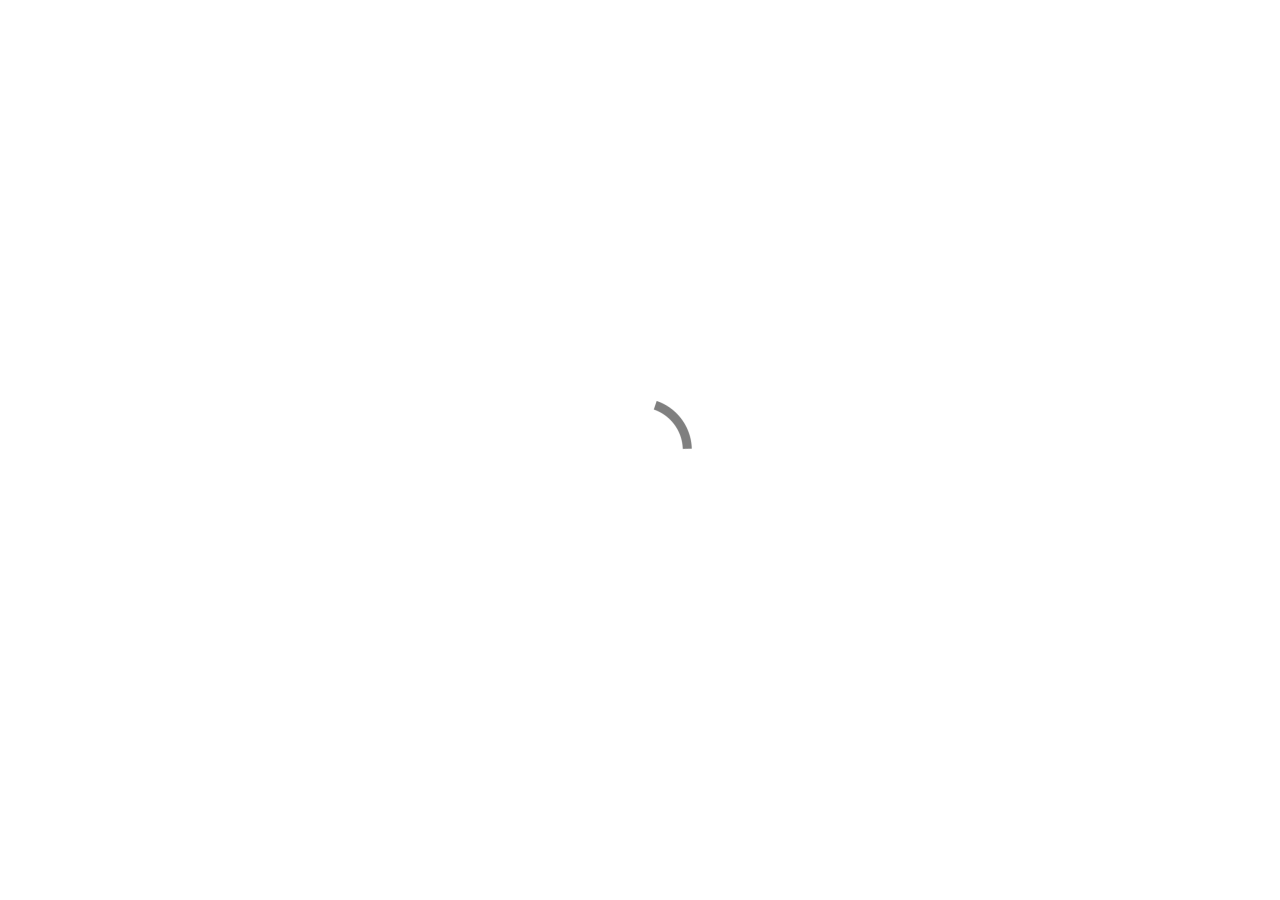
<file: tokenomics/index.html>
<!doctype html>
<html>
<head>
    <meta charset="utf-8">
    <meta name="keywords" content="">
    <meta name="description" content="">
    <meta name="viewport" content="width=device-width, initial-scale=1.0, viewport-fit=cover">
	<link rel="canonical" href="https://sheke.shop/tokenomics/">
	<meta name="robots" content="index, follow">
    <link rel="shortcut icon" type="image/png" href="../favicon.png">
    
	<link rel="stylesheet" type="text/css" href="../css/bootstrap.min.css?9512">
	<link rel="stylesheet" type="text/css" href="../style.css?4072">
	<link rel="stylesheet" type="text/css" href="../css/animate.min.css?1250">
	<link rel="stylesheet" type="text/css" href="../css/all.min.css">
	
    <title>Tokenomics</title>


    
<!-- Analytics -->
 
<!-- Analytics END -->
    
</head>
<body data-clean-url="true">

<!-- Preloader -->
<div id="page-loading-blocs-notifaction" class="page-preloader"></div>
<!-- Preloader END -->


<!-- Main container -->
<div class="page-container">
    
<!-- bloc-0 -->
<div class="bloc l-bloc" id="bloc-0">
	<div class="container bloc-sm">
		<div class="row">
			<div class="col">
				<nav class="navbar navbar-light row navbar-expand-md" role="navigation">
					<div class="container-fluid ">
						<a class="navbar-brand" href="../">SHEKE</a>
						<button id="nav-toggle" type="button" class="ui-navbar-toggler navbar-toggler border-0 p-0 ms-auto" aria-expanded="false" aria-label="Toggle navigation" data-bs-toggle="collapse" data-bs-target=".navbar-9639">
							<span class="navbar-toggler-icon"><svg height="32" viewBox="0 0 32 32" width="32"><path class="svg-menu-icon" d="m2 9h28m-28 7h28m-28 7h28"></path></svg></span>
						</button>
						<div class="collapse navbar-collapse navbar-35179 navbar-9639">
								<ul class="site-navigation nav navbar-nav ms-auto">
									<li class="nav-item">
										<a href="../" class="nav-link">Home</a>
									</li>
									<li class="nav-item">
										<a href="." class="a-btn nav-link">Tokenomics</a>
									</li>
								</ul>
							</div>
					</div>
				</nav>
			</div>
		</div>
	</div>
</div>
<!-- bloc-0 END -->

<!-- Bloc Group -->

<!-- Bloc Group -->
<div class="bloc-group">

<!-- bloc-2 -->
<div class="bloc l-bloc none bloc-tile-2" id="bloc-2">
	<div class="container bloc-lg">
		<div class="row">
			<div class="col-12">
				<picture><source type="image/webp" srcset="../img/lazyload-ph.png" data-srcset="../img/wank.webp"><img src="../img/lazyload-ph.png" data-src="../img/wank.png" class="img-fluid mx-auto d-block lazyload" alt="placeholder image" width="1024" height="1024"></picture>
			</div>
		</div>
	</div>
</div>
<!-- bloc-2 END -->

<!-- bloc-3 -->
<div class="bloc l-bloc none bloc-tile-2 " id="bloc-3">
	<div class="container bloc-lg">
		<div class="row">
			<div class="col-12">
				<h3 class="mb-4">
					Tokenomics
				</h3>
				<p>
					We are working on it
				</p>
			</div>
		</div>
	</div>
</div>
<!-- bloc-3 END -->
</div>
<!-- Bloc Group END -->

<!-- ScrollToTop Button -->
<button aria-label="Scroll to top button" class="bloc-button btn btn-d scrollToTop" onclick="scrollToTarget('1',this)"><svg xmlns="http://www.w3.org/2000/svg" width="22" height="22" viewBox="0 0 32 32"><path class="scroll-to-top-btn-icon" d="M30,22.656l-14-13-14,13"/></svg></button>
<!-- ScrollToTop Button END-->


</div>
<!-- Main container END -->
    


<!-- Additional JS -->
<script src="../js/bootstrap.bundle.min.js?9728"></script>
<script src="../js/blocs.min.js?1175"></script>
<script src="../js/lazysizes.min.js" defer></script><!-- Additional JS END -->


</body>
</html>
</file>
<file: style.css>
/*-----------------------------------------------------------------------------------
	SHEKE
	About: A shiny new Blocs website.
	Author: User
	Version: 1.0
	Built with Blocs
-----------------------------------------------------------------------------------*/
body{
	margin:0;
	padding:0;
    background:#FFFFFF;
    overflow-x:hidden;
    -webkit-font-smoothing: antialiased;
    -moz-osx-font-smoothing: grayscale;
}
.page-container{overflow: hidden;} /* Prevents unwanted scroll space when scroll FX used. */
a,button{transition: background .3s ease-in-out;outline: none!important;} /* Prevent blue selection glow on Chrome and Safari */
a:hover{text-decoration: none; cursor:pointer;}
.scroll-fx-lock-init{position:fixed!important;top: 0;bottom: 0;left: :0;right: 0;z-index:99999;} /* ScrollFX Lock */
.blocs-grid-container{display: grid!important;grid-template-columns: 1fr 1fr;grid-template-rows: auto auto;column-gap: 1.5rem;row-gap: 1.5rem;} /* CSS Grid */
nav .dropdown-menu .nav-link{color:rgba(0,0,0,0.6)!important;} /* Maintain Downdown Menu Link Color in Navigation */
[data-bs-theme="dark"] nav .dropdown-menu .nav-link{color:var(--bs-dropdown-link-color)!important;} /* Maintain Downdown Menu Link Color in Navigation in Darkmode */


/* Preloader */

.page-preloader{position: fixed;top: 0;bottom: 0;width: 100%;z-index:100000;background:#FFFFFF url("img/pageload-spinner.gif") no-repeat center center;animation-name: preloader-fade;animation-delay: 2s;animation-duration: 0.5s;animation-fill-mode: both;}
.preloader-complete{animation-delay:0.1s;}
@keyframes preloader-fade {0% {opacity: 1;visibility: visible;}100% {opacity: 0;visibility: hidden;}}

/* = Web Fonts
-------------------------------------------------------------- */

@font-face {
	font-family:'Nunito-ExtraBold';
	src: url('./fonts/Nunito-ExtraBold/Nunito-ExtraBold.ttf');
	src: url('./fonts/Nunito-ExtraBold/Nunito-ExtraBold.ttf') format('truetype');
	font-weight: normal;
	font-style: normal;
	font-display:swap;
}

@font-face {
	font-family:'Nunito-SemiBold';
	src: url('./fonts/Nunito-SemiBold/Nunito-SemiBold.ttf');
	src: url('./fonts/Nunito-SemiBold/Nunito-SemiBold.ttf') format('truetype');
	font-weight: normal;
	font-style: normal;
	font-display:swap;
}

@font-face {
	font-family:'Nunito-Bold';
	src: url('./fonts/Nunito-Bold/Nunito-Bold.ttf');
	src: url('./fonts/Nunito-Bold/Nunito-Bold.ttf') format('truetype');
	font-weight: normal;
	font-style: normal;
	font-display:swap;
}

@font-face {
	font-family:'Nunito-Regular';
	src: url('./fonts/Nunito-Regular/Nunito-Regular.ttf');
	src: url('./fonts/Nunito-Regular/Nunito-Regular.ttf') format('truetype');
	font-weight: normal;
	font-style: normal;
	font-display:swap;
}

/* = Blocs
-------------------------------------------------------------- */

.bloc{
	width:100%;
	clear:both;
	background: 50% 50% no-repeat;
	padding:0 20px;
	-webkit-background-size: cover;
	-moz-background-size: cover;
	-o-background-size: cover;
	background-size: cover;
	position:relative;
	display:flex;
}
.bloc .container{
	padding-left:0;
	padding-right:0;
	position:relative;
}


/* Sizes */

.bloc-lg{
	padding:100px 20px;
}
.bloc-sm{
	padding:20px;
}

/* = Full Screen Blocs 
-------------------------------------------------------------- */

.bloc-fill-screen{
	min-height:100vh;
	display: flex;
	flex-direction: column;
	padding-top:20px;
	padding-bottom:20px;
}
.bloc-fill-screen > .container{
	align-self: flex-middle;
	flex-grow: 1;
	display: flex;
	flex-wrap: wrap;
}
.bloc-fill-screen > .container > .row{
	flex-grow: 1;
	align-self: center;
	width:100%;
}
.bloc-fill-screen .fill-bloc-top-edge, .bloc-fill-screen .fill-bloc-bottom-edge{
	flex-grow: 0;
}
.bloc-fill-screen .fill-bloc-top-edge{
	align-self: flex-start;
}
.bloc-fill-screen .fill-bloc-bottom-edge{
	align-self: flex-end;
}


/* Group Styles */

.bloc-group{
	display:flex;
}
.bloc-tile-2{
	width:50%;
}
.bloc-tile-3{
	width:33.33333333%;
}
.bloc-tile-4{
	width:25%;
}
.bloc-tile-2 .container, .bloc-tile-3 .container, .bloc-tile-4 .container{
	width:100%;
}


/* Light theme */

.d-bloc .card,.l-bloc{
	color:rgba(0,0,0,.5);
}
.d-bloc .card button:hover,.l-bloc button:hover{
	color:rgba(0,0,0,.7);
}
.l-bloc .icon-round,.l-bloc .icon-square,.l-bloc .icon-rounded,.l-bloc .icon-semi-rounded-a,.l-bloc .icon-semi-rounded-b{
	border-color:rgba(0,0,0,.7);
}
.d-bloc .card .divider-h span,.l-bloc .divider-h span{
	border-color:rgba(0,0,0,.1);
}
.d-bloc .card .a-btn,.l-bloc .a-btn,.l-bloc .navbar a,.l-bloc a .icon-sm, .l-bloc a .icon-md, .l-bloc a .icon-lg, .l-bloc a .icon-xl, .l-bloc h1 a, .l-bloc h2 a, .l-bloc h3 a, .l-bloc h4 a, .l-bloc h5 a, .l-bloc h6 a, .l-bloc p a{
	color:rgba(0,0,0,.6);
}
.d-bloc .card .a-btn:hover,.l-bloc .a-btn:hover,.l-bloc .navbar a:hover, .l-bloc a:hover .icon-sm, .l-bloc a:hover .icon-md, .l-bloc a:hover .icon-lg, .l-bloc a:hover .icon-xl, .l-bloc h1 a:hover, .l-bloc h2 a:hover, .l-bloc h3 a:hover, .l-bloc h4 a:hover, .l-bloc h5 a:hover, .l-bloc h6 a:hover, .l-bloc p a:hover{
	color:rgba(0,0,0,1);
}
.l-bloc .navbar-toggle .icon-bar{
	color:rgba(0,0,0,.6);
}
.d-bloc .card .btn-wire,.d-bloc .card .btn-wire:hover,.l-bloc .btn-wire,.l-bloc .btn-wire:hover{
	color:rgba(0,0,0,.7);
	border-color:rgba(0,0,0,.3);
}


/* = NavBar
-------------------------------------------------------------- */

/* Navbar Icon */
.svg-menu-icon{
	fill: none;
	stroke: rgba(0,0,0,0.5);
	stroke-width: 2px;
	fill-rule: evenodd;
}
.navbar-dark .svg-menu-icon{
	stroke: rgba(255,255,255,0.5);
}
.menu-icon-thin-bars{
	stroke-width: 1px;
}
.menu-icon-thick-bars{
	stroke-width: 5px;
}
.menu-icon-rounded-bars{
	stroke-width: 3px;
	stroke-linecap: round;
}
.menu-icon-filled{
	fill: rgba(0,0,0,0.5);
	stroke-width: 0px;
}
.navbar-dark .menu-icon-filled{
	fill: rgba(255,255,255,0.5);
}
.navbar-toggler-icon{
	background: none!important;
	pointer-events: none;
	width: 33px;
	height: 33px;
}
/* Handle Multi Level Navigation */
.dropdown-menu .dropdown-menu{
	border:none}
@media (min-width:576px){
	
.navbar-expand-sm .dropdown-menu .dropdown-menu{
	border:1px solid rgba(0,0,0,.15);
	position:absolute;
	left:100%;
	top:-7px}.navbar-expand-sm .dropdown-menu .submenu-left{
	right:100%;
	left:auto}}@media (min-width:768px){
	.navbar-expand-md .dropdown-menu .dropdown-menu{
	border:1px solid rgba(0,0,0,.15);
	border:1px solid rgba(0,0,0,.15);
	position:absolute;
	left:100%;
	top:-7px}.navbar-expand-md .dropdown-menu .submenu-left{
	right:100%;
	left:auto}}@media (min-width:992px){
	.navbar-expand-lg .dropdown-menu .dropdown-menu{
	border:1px solid rgba(0,0,0,.15);
	position:absolute;
	left:100%;
	top:-7px}.navbar-expand-lg .dropdown-menu .submenu-left{
	right:100%;
	left:auto}
}
/* = Bric adjustment margins
-------------------------------------------------------------- */

.mg-md{
	margin-top:10px;
	margin-bottom:20px;
}

/* = Buttons
-------------------------------------------------------------- */

.btn-d,.btn-d:hover,.btn-d:focus{
	color:#FFF;
	background:rgba(0,0,0,.3);
}

/* Prevent ugly blue glow on chrome and safari */
button{
	outline: none!important;
}


/* = Icons
-------------------------------------------------------------- */
.icon-md{
	font-size:30px!important;
}




.card-sq, .card-sq .card-header, .card-sq .card-footer{
	border-radius:0;
}
.card-rd{
	border-radius:30px;
}
.card-rd .card-header{
	border-radius:29px 29px 0 0;
}
.card-rd .card-footer{
	border-radius:0 0 29px 29px;
}
/* = Masonary
-------------------------------------------------------------- */
.card-columns .card {
	margin-bottom: 0.75rem;
}
@media (min-width: 576px) {
	.card-columns {
	-webkit-column-count: 3;
	-moz-column-count: 3;
	column-count: 3;
	-webkit-column-gap: 1.25rem;
	-moz-column-gap: 1.25rem;
	column-gap: 1.25rem;
	orphans: 1;
	widows: 1;
}
.card-columns .card {
	display: inline-block;
	width: 100%;
}
}


/* Additional Aspect Ratios */

.ratio-4x4::before{
	padding-top:100%}.ratio-9x16::before{
	padding-top:106.25%}

/* ScrollToTop button */

.scrollToTop{
	width:36px;
	height:36px;
	padding:5px;
	position:fixed;
	bottom:20px;
	right:20px;
	opacity:0;
	z-index:999;
	transition: all .3s ease-in-out;
	pointer-events:none;
}
.showScrollTop{
	opacity: 1;
	pointer-events:all;
}
.scroll-to-top-btn-icon{
	fill: none;
	stroke: #fff;
	stroke-width: 2px;
	fill-rule: evenodd;
	stroke-linecap:round;
}

/* = Custom Styling
-------------------------------------------------------------- */

h1,h2,h3,h4,h5,h6,p,label,.btn,a{
	font-family:"Nunito-Regular";
}
.container{
	max-width:1140px;
}
.navbar-brand{
	font-family:"Nunito-ExtraBold";
}
.navbar-nav li a{
	font-family:"Nunito-SemiBold";
}
h1{
	font-family:"Nunito-Bold";
}
h2{
	font-family:"Nunito-SemiBold";
}

/* = Colour
-------------------------------------------------------------- */

/* Swatch Variables */
:root{
	
}






/* = Bloc Padding Multi Breakpoint
-------------------------------------------------------------- */

@media (min-width: 576px) {
    .bloc-xxl-sm{padding:200px 20px;}
    .bloc-xl-sm{padding:150px 20px;}
    .bloc-lg-sm{padding:100px 20px;}
    .bloc-md-sm{padding:50px 20px;}
    .bloc-sm-sm{padding:20px;}
    .bloc-no-padding-sm{padding:0 20px;}
}
@media (min-width: 768px) {
    .bloc-xxl-md{padding:200px 20px;}
    .bloc-xl-md{padding:150px 20px;}
    .bloc-lg-md{padding:100px 20px;}
    .bloc-md-md{padding:50px 20px;}
    .bloc-sm-md{padding:20px 20px;}
    .bloc-no-padding-md{padding:0 20px;}
}
@media (min-width: 992px) {
    .bloc-xxl-lg{padding:200px 20px;}
    .bloc-xl-lg{padding:150px 20px;}
    .bloc-lg-lg{padding:100px 20px;}
    .bloc-md-lg{padding:50px 20px;}
    .bloc-sm-lg{padding:20px;}
    .bloc-no-padding-lg{padding:0 20px;}
}


/* = Mobile adjustments 
-------------------------------------------------------------- */
@media (max-width: 1024px)
{
    .bloc.full-width-bloc, .bloc-tile-2.full-width-bloc .container, .bloc-tile-3.full-width-bloc .container, .bloc-tile-4.full-width-bloc .container{
        padding-left: 0; 
        padding-right: 0;  
    }
}
@media (max-width: 991px)
{
    .container{width:100%;}
    .bloc{padding-left: constant(safe-area-inset-left);padding-right: constant(safe-area-inset-right);} /* iPhone X Notch Support*/
    .bloc-group, .bloc-group .bloc{display:block;width:100%;}
}
@media (max-width: 767px)
{
    .bloc-tile-2 .container, .bloc-tile-3 .container, .bloc-tile-4 .container{
        padding-left:0;padding-right:0;
    }
    .btn-dwn{
       display:none; 
    }
    .voffset{
        margin-top:5px;
    }
    .voffset-md{
        margin-top:20px;
    }
    .voffset-lg{
        margin-top:30px;
    }
    form{
        padding:5px;
    }
    .close-lightbox{
        display:inline-block;
    }
    .blocsapp-device-iphone5{
	   background-size: 216px 425px;
	   padding-top:60px;
	   width:216px;
	   height:425px;
    }
    .blocsapp-device-iphone5 img{
	   width: 180px;
	   height: 320px;
    }
}
</file>
